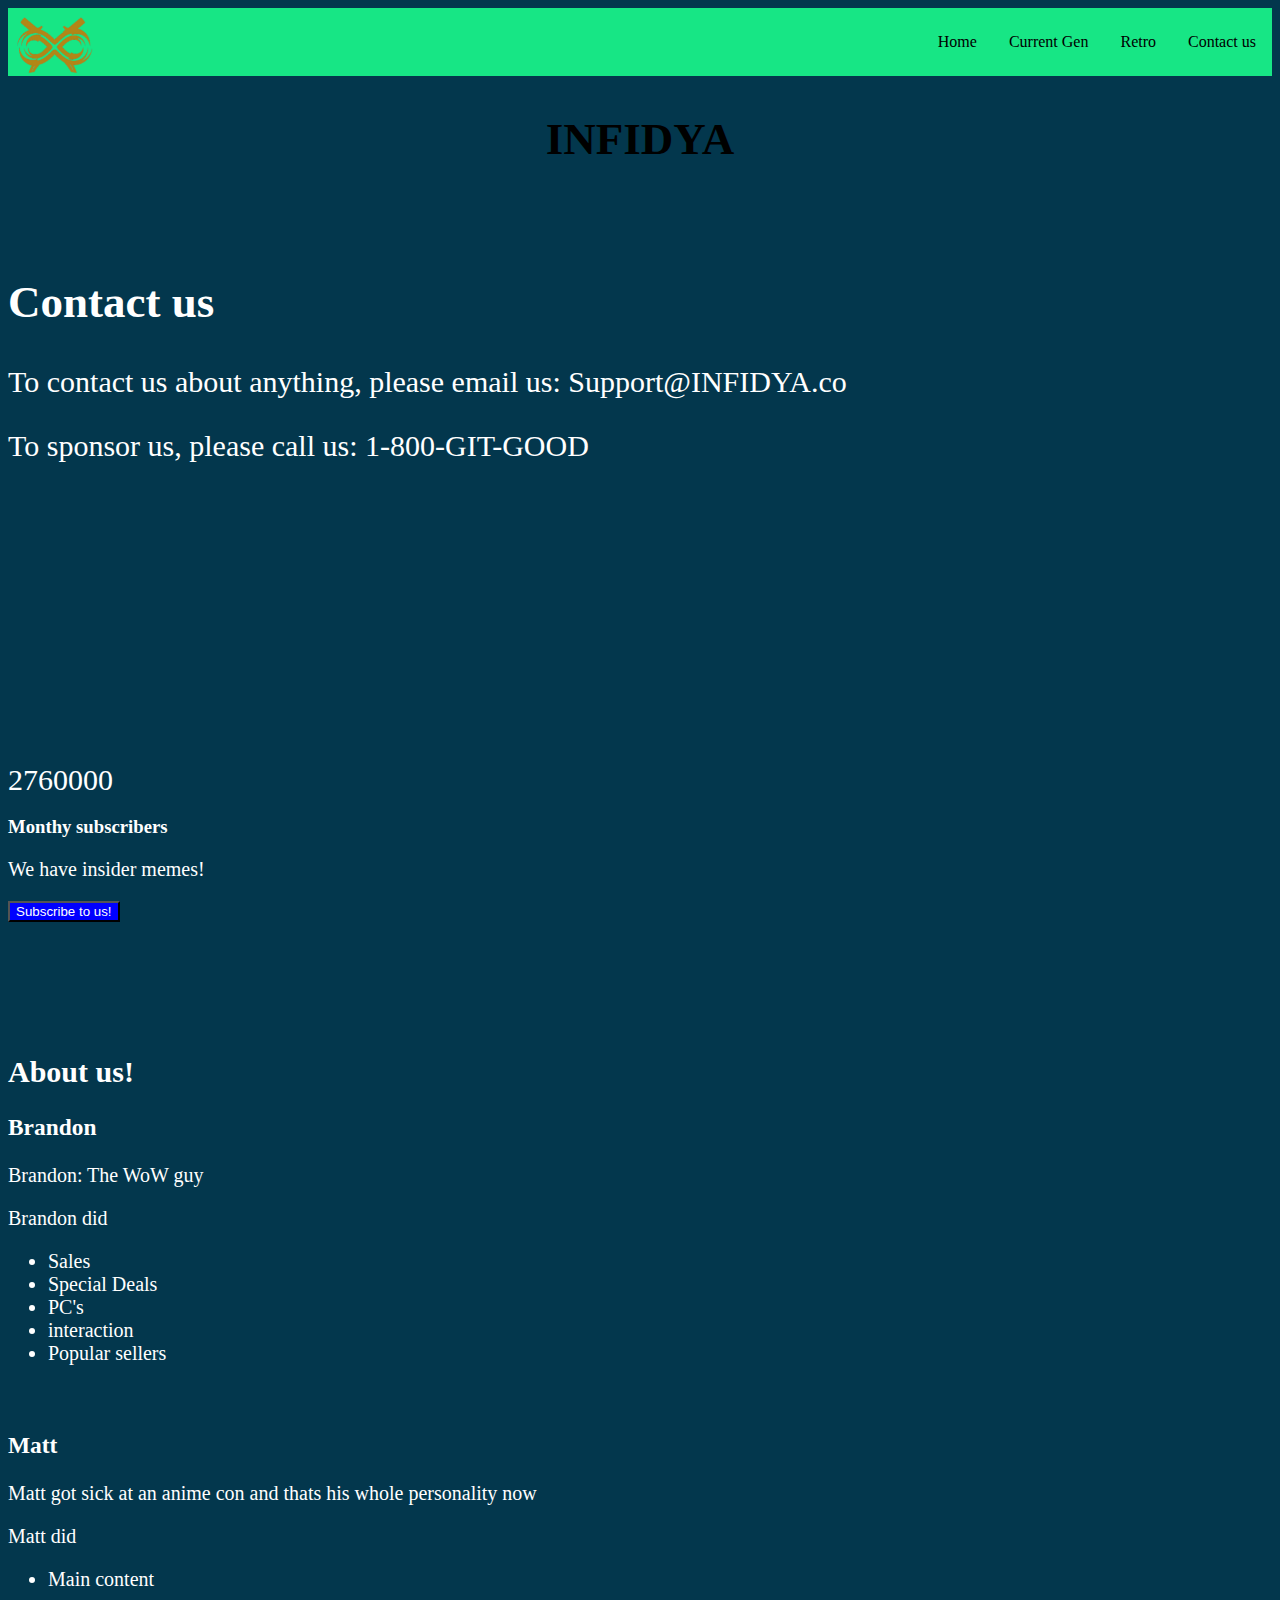
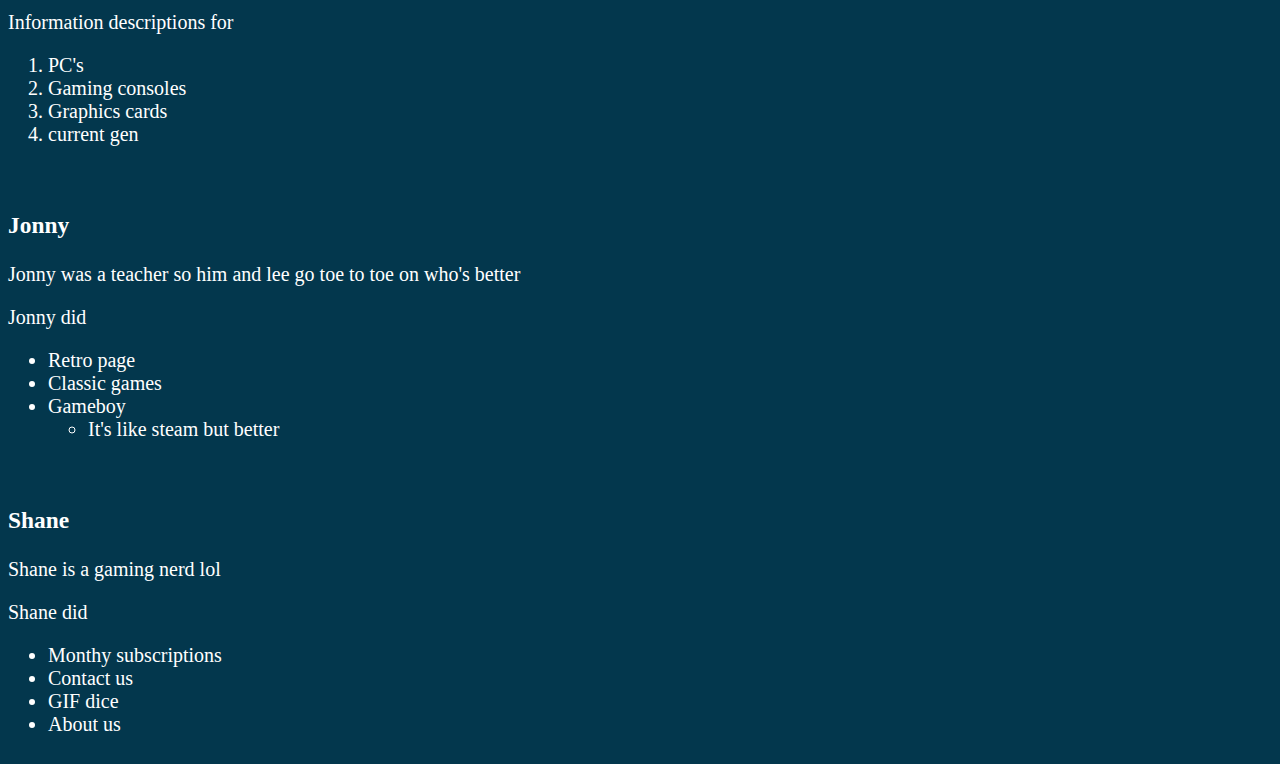
<file: FourthPage.html>
<html lang="en">
<head>
    <meta charset="UTF-8">
    <meta name="viewport" content="width=device-width, initial-scale=1.0">
    <title>INFIDYA</title>
    <link rel="stylesheet" href="style.css">
    <link rel="stylesheet" href="Fourth.css">
</head>
<body>

    <!--navbar-->
    <div class="navbar">
        <a href="/FourthPage.html" id="about-us-link">Contact us</a>
        <a href="/PageThreeRetro.html" id="retro-link">Retro</a>
        <a href="/index.html" id="current-gen-link">Current Gen</a>
        <a href="/MainPage.html" id="home-link">Home</a>
    </div>                                      

    
    <div id="home-page" style="display: none;">
    </div>

    <div id="retro-page" style="display: none;">
    </div>

    <div id="current-gen-page" style="display: none;">
    </div>

    <div id="about-us-page" style="display: none;">
    </div>

    <!--Logo that follows you-->
    <div class="floatingLogo">
    <a href="/MainPage.html"><img src="/images/InfidyaLogo.png" alt="Infidya Logo" class="logoscaling" class="logoscaling"></a>
    </div>

    <h2 class="inf">INFIDYA</h2>
    <br>
    <br>

    <!--contact us-->
<section id="big" class="white">
    <h2>Contact us</h2>
    <p>To contact us about anything, please email us: Support@INFIDYA.co</p>
    <p>To sponsor us, please call us: 1-800-GIT-GOOD </p>
</section>


<!--space for monthy subscribers-->
<br>
<br>
<br>
<br>
<br>
<br>
<br>
<br>
<br>
<br>
<br>
<br>
<br>
<br>
<br>


<!--counter-->

<section>
    <div>
        <div>
            <div id="style" class="counter" data-target="12000000">0</div>
        </div>
</section>

<h3 class="white">Monthy subscribers</h3>

<p class="sizee">We have insider memes!</p>
<a href="/INFIDYA/Fourthsub.html"><button class="button">Subscribe to us!</button></a>

</section>

    <!--eww  java for the counter and nav bar-->

<script>

  //navbar
        function showPage(pageId) {
            const pages = ["home-page", "retro-page", "current-gen-page", "about-us-page"];
            for (const page of pages) {
                const element = document.getElementById(page);
                if (page === pageId) {
                    element.style.display = "block";
                } else {
                    element.style.display = "none";
                }
            }
        }

        
        document.getElementById("home-link").addEventListener("click", () => showPage("home-page"));
        document.getElementById("retro-link").addEventListener("click", () => showPage("retro-page"));
        document.getElementById("current-gen-link").addEventListener("click", () => showPage("current-gen-page"));
        document.getElementById("about-us-link").addEventListener("click", () => showPage("about-us-page"));





  //counter
    const counters = document.querySelectorAll('.counter');
    const speed = 100;

    counters.forEach(counter => {
	    const updateCount = () => {
		    const target = +counter.getAttribute('data-target');
		    const count = +counter.innerText;

		    const inc = target / speed;

		    if (count < target) {
		    	counter.innerText = count + inc;
		    	setTimeout(updateCount,30);
	    	} else {
		    	counter.innerText = target;
		}
	};

	updateCount();
});
</script>


<br>
<br>
<br>
<br>
<br>
<br>
<br>
<div class="aboutus">
<section class="about">
    <h2>About us!</h2>
    <h3>Brandon</h3>
    <p>Brandon: The WoW guy</p>
    <p>Brandon did</p>
    <ul>
        <li>Sales</li>
        <li>Special Deals</li>
        <li>PC's</li>
        <li>interaction</li>
        <li>Popular sellers</li>
    </ul>


    <br>
    

    <h3>Matt</h3>
    <p>Matt got sick at an anime con and thats his whole personality now</p>
    <p>Matt did</p>
    <ul>
        <li>Main content</li>
    </ul>
    <p>Information descriptions for</p>
        <ol>
            <li>PC's</li>
            <li>Gaming consoles</li>
            <li>Graphics cards</li>
            <li>current gen</li>
        </ol>

    <br>
   

    <h3>Jonny</h3>
    <p>Jonny was a teacher so him and lee go toe to toe on who's better</p>
    <p>Jonny did</p>
    <ul>
        <li>Retro page</li>
        <li>Classic games</li>
        <li>Gameboy</li>
        <ul>
            <li>It's like steam but better</li>
        </ul>
    </ul>

    <br>


    <h3>Shane</h3>
    <p>Shane is a gaming nerd lol</p>
    <p>Shane did</p>
    <ul>
        <li>Monthy subscriptions</li>
        <li>Contact us</li>
        <li>GIF dice</li>
        <li>About us</li>
    </ul>
</section>
</div>

</body>
</html>
</file>
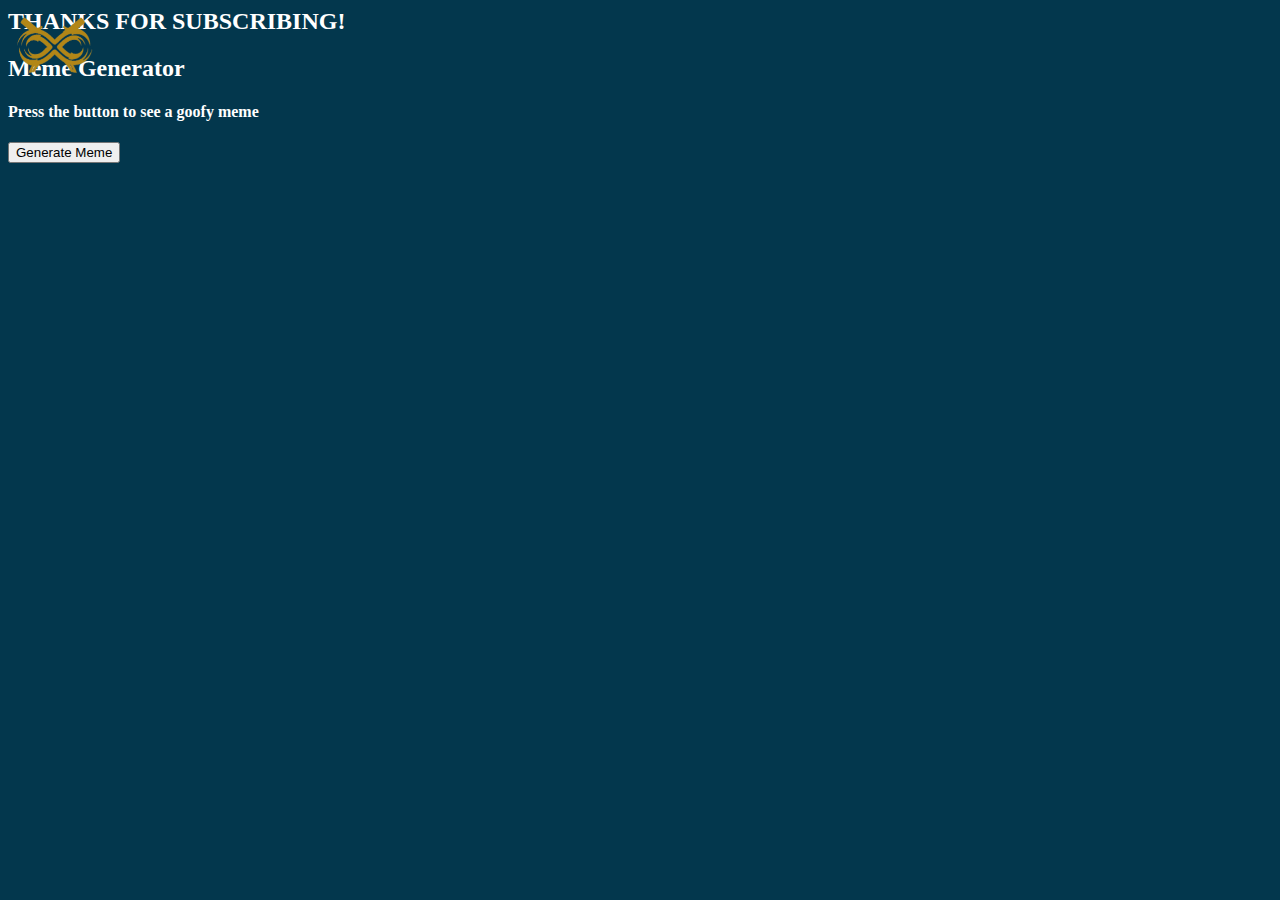
<file: Fourthsub.html>
<html lang="en">
<head>
    <meta charset="UTF-8">
    <meta name="viewport" content="width=device-width, initial-scale=1.0">
    <title>Thanks for subscribing!</title>
    <link rel="stylesheet" href="style.css">
</head>
<body>

  <div class="floatingLogo">
    <a href="/MainPage.html"><img src="/images/InfidyaLogo.png" alt="Infidya Logo" class="logoscaling" class="logoscaling"></a>
    </div>

    <h2 style="color: white;">THANKS FOR SUBSCRIBING!</h2>


    <h2 style="color:rgb(255, 255, 255)"> Meme Generator </h2>  
    <h4 style="color: white;"> Press the button to see a goofy meme </h4>  
    <button onclick="displayRandomImages();"> Generate Meme </button>  
<br>


   <script>
function displayRandomImages()   
{  
   
   var imageArray = [  
   {   
     
     src: "https://cdn.discordapp.com/attachments/1135707431599603856/1146595687983743066/273223.jpg",  
      
     width: "280",  
     height: "200"  
   },   

   {   
     
     src: "https://cdn.discordapp.com/attachments/1135707431599603856/1146595688243802193/273361.jpg",  
      
     width: "280",  
     height: "200"  
   },   

   {   
     
     src: "https://cdn.discordapp.com/attachments/1135707431599603856/1146595688566751262/274056.jpg",  
      
     width: "280",  
     height: "200"  
   },   

   {   
     
     src: "https://cdn.discordapp.com/attachments/1135707431599603856/1146596014271234118/img_2_1693316280842.jpg",  
      
     width: "280",  
     height: "200"  
   },     

   {   
     
     src: "https://cdn.discordapp.com/attachments/1135707431599603856/1146596533769343028/img_1_1677604773140.jpg",  
      
     width: "280",  
     height: "200"  
   },    

   {   
     
     src: "https://cdn.discordapp.com/attachments/1135707431599603856/1146596843531284551/img_1_1674410274762.jpg",  
      
     width: "280",  
     height: "200"  
   }, ];  
      
    
    var arrayLength = imageArray.length;  
    var newArray = [];  
    for (var i = 0; i < arrayLength; i++) {  
        newArray[i] = new Image();  
        newArray[i].src = imageArray[i].src;  
        newArray[i].width = imageArray[i].width;  
        newArray[i].height = imageArray[i].height;  
    }  
     
  
  function getRandomNum(min, max)   
  {  
     
      imgNo = Math.floor(Math.random() * (max - min + 1)) + min;  
      return newArray[imgNo];  
  }    
  
  
  var newImage = getRandomNum(0, newArray.length - 1);  
   
   
  var images = document.getElementsByTagName('img');  
  var l = images.length;  
  for (var p = 0; p < l; p++) {  
     images[0].parentNode.removeChild(images[0]);  
  }  
  
  document.body.appendChild(newImage);  
}  

   </script>


</body>
</html>
</file>
<file: style.css>
body {
  background-color:rgb(3, 55, 77);
}

h1 {
  color: rgba(27, 241, 241, 0.842);
  background-color:rgb(23, 230, 133);
  
  
}
span {
  font-style: italic;
  font-weight: 600;
  font-family:Verdana, Geneva, Tahoma, sans-serif
}

.floatingLogo {
  position: fixed;
  height: 200px;
  width: 200px;
  top: 0;
  left: 0;
  width: 100px;
  background-color: rgba(255, 255, 255, 0);
  z-index: 1000;
}

.logoscaling {
  width: 100%; 
}
.one{
  text-align: center;
  background: none;
  z-index: 1000;
}
</file>
<file: Fourth.css>
.sizee {
    font-size: 20px;
    color: white;
  }
  
  .button {
    background-color: blue;
    color: white;
  }
  
  #style {
    font-size: 30px;
    color: white;
  
  }
  
  .inf {
    font-size: 45;
    text-align: center;
  
  }
  
  .white {
    color: white;
  
  }
  
  .about {
    font-size: 20;
    color: white;
  
  }
  
  #big {
    font-size: 30px;
  
  }
  

  .aboutus {
    display: flex;

  }

.navbar {
  background-color: rgb(23, 230, 133);
  overflow: hidden;
}

.navbar a {
  float: right;
  display: block;
  color: rgb(0, 0, 0);
  text-align: center;
  padding: 25px 16px;
  text-decoration: none;
}

.navbar a:hover {
  background-color: #ddd;
  color: black;
}
</file>
